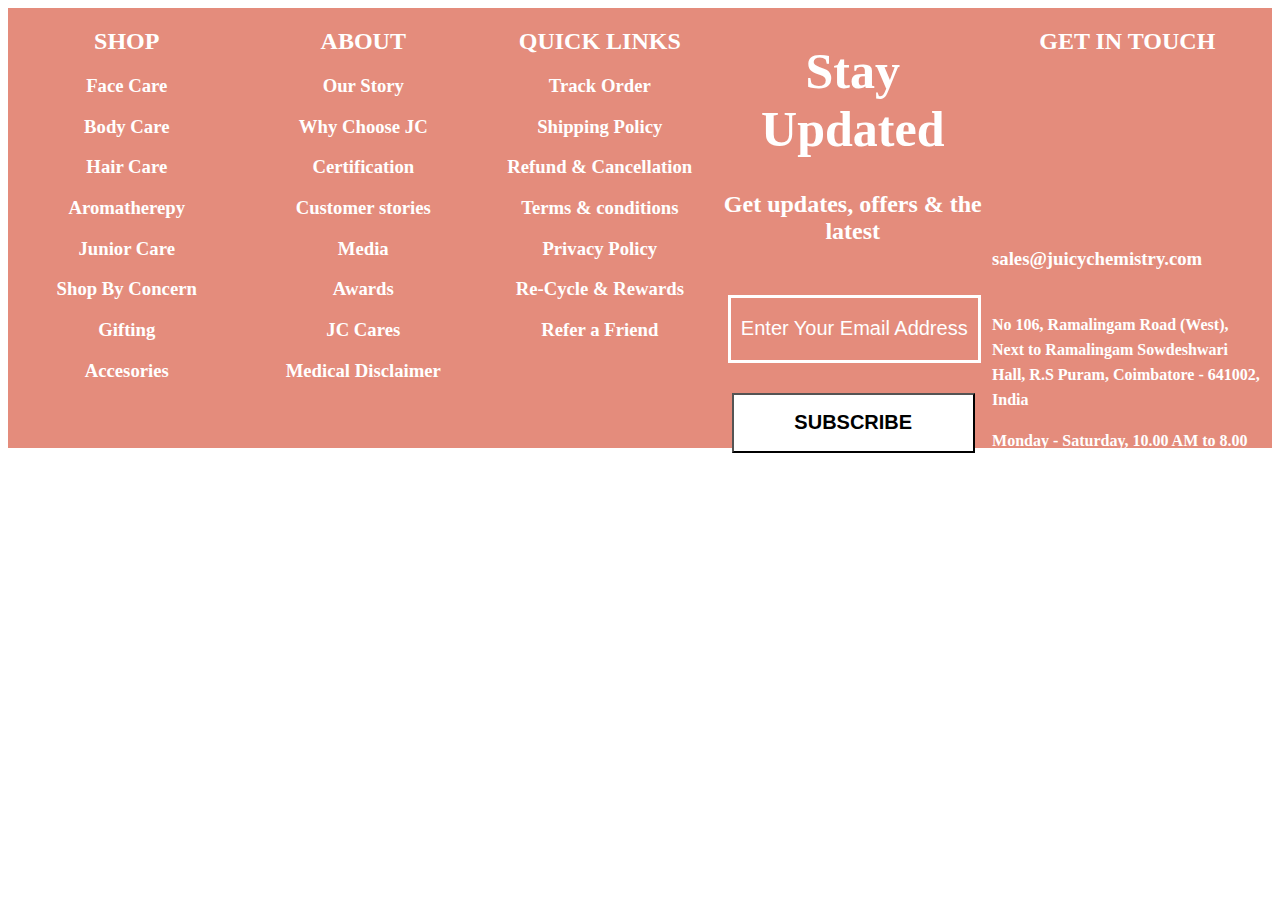
<file: footer.html>
<!DOCTYPE html>
<html lang="en">
<head>
    <meta charset="UTF-8">
    <meta http-equiv="X-UA-Compatible" content="IE=edge">
    <meta name="viewport" content="width=device-width, initial-scale=1.0">
    <link rel="stylesheet" href="https://use.fontawesome.com/releases/v5.15.4/css/all.css" integrity="sha384-DyZ88mC6Up2uqS4h/KRgHuoeGwBcD4Ng9SiP4dIRy0EXTlnuz47vAwmeGwVChigm" crossorigin="anonymous">


    <title>Document</title>
    <link rel="stylesheet" href="https://use.fontawesome.com/releases/v5.15.4/css/all.css" integrity="sha384-DyZ88mC6Up2uqS4h/KRgHuoeGwBcD4Ng9SiP4dIRy0EXTlnuz47vAwmeGwVChigm" crossorigin="anonymous">

    <style>
        #footerbox{
            width: 100%;
            height: 440px;
            /* border: 1px solid black; */
            margin: auto;
            background-color:#e48c7c;
        }
        .footersub{
            height: 98%;
            width: 18%;
            /* border: 1px solid blueviolet; */
            display: inline-block;
            vertical-align: top;
            margin:auto;
             margin-left: 5px; 
            color: white;
        }
        .footersub2{
            height: 98%;
            width: 21.4%;
            /* border: 1px solid blueviolet; */
            display: inline-block;
            vertical-align: top;
            margin:auto;
            color: white;
        }
        #inp{
            background-color:#e48c7c;
            width: 90%;
            height: 60px;
            margin-left: 10px;
            text-align: center;
            margin-top: 30px;
            border: 3px solid white;
            font-size: 20px;
            color: white;
        }
        #inp::placeholder{
            color: white;
        }
        #inp2{
            background-color:white;
            width: 90%;
            height: 60px;
            margin-left: 14px;
            text-align: center;
            margin-top: 30px;
            /* border: 3px solid white; */
            color: black;
            font-size: 20PX;
            font-weight: bold;
        }
        .smalllogo{
            height: 50px;
             /* border: 1px solid black;  */
            width: 50px;
            display: inline-block;
          margin-left: 15px;
            vertical-align: top;
            margin-top: 15px;
            /* border-radius: 30%; */
           /* background-color: white; */ 
          font-size: 40px;
        }
        
    </style>
</head>
<body>
    <div id="footerbox">
        <div class="footersub">
            <h2 style="text-align: center;">SHOP</h2>
            <h3 style="text-align: center;">Face Care</h3>
            <h3 style="text-align: center;">Body Care</h3>
            <h3 style="text-align: center;">Hair Care</h3>
            <h3 style="text-align: center;">Aromatherepy</h3>
            <h3 style="text-align: center;">Junior Care</h3>
            <h3 style="text-align: center;">Shop By Concern</h3>
            <h3 style="text-align: center;">Gifting</h3>
            <h3 style="text-align: center;">Accesories</h3>
        </div>
        <div class="footersub">
            <h2 style="text-align: center;">ABOUT</h2>
            <h3 style="text-align: center;">Our Story</h3>
            <h3 style="text-align: center;">Why Choose JC</h3>
            <h3 style="text-align:center;">Certification</h3>
            <h3 style="text-align: center;">Customer stories</h3>
            <h3 style="text-align: center;">Media</h3>
            <h3 style="text-align: center;">Awards</h3>
            <h3 style="text-align: center;">JC Cares</h3>
            <h3 style="text-align: center;">Medical Disclaimer</h3>
        </div>
        <div class="footersub">
            <h2 style="text-align: center;">QUICK LINKS</h2>
            <h3 style="text-align: center;">Track Order</h3>
            <h3 style="text-align: center;">Shipping Policy</h3>
            <h3 style="text-align: center;">Refund & Cancellation</h3>
            <h3 style="text-align: center;">Terms & conditions</h3>
            <h3 style="text-align: center;">Privacy Policy</h3>
            <h3 style="text-align: center;">Re-Cycle & Rewards</h3>
            <h3 style="text-align: center;">Refer a Friend</h3>
        </div>
        <div class="footersub2">
            <h1 style="text-align: center; font-size: 50px;">Stay Updated</h1>
            <h2 style="text-align: center;">Get updates, offers & the latest</h2>
            <input id="inp" type="email" placeholder="Enter Your Email Address"/>
            <button id="inp2" type="submit">SUBSCRIBE</button>
        </div>
        <div class="footersub2">
            <h2 style="text-align: center;">GET IN TOUCH</h2>
            <div class="smalllogo">
               <i class="fab fa-twitter"></i>
            </div>
            <div class="smalllogo">
                <i class="fab fa-linkedin"></i>
            </div>
            <div class="smalllogo">
                <i class="fab fa-instagram"></i>
            </div>
            <div class="smalllogo">
                <i class="fab fa-facebook"></i>
            </div>
            <div class="smalllogo">
                <i class="fab fa-youtube"></i>
            </div>
            <h3 style="line-height: 70px;">sales@juicychemistry.com</h3>
            <p style="font-weight: bold; font-family: calibri; line-height: 25px;">No 106, Ramalingam Road (West), Next to
                Ramalingam Sowdeshwari Hall, R.S Puram,
                Coimbatore - 641002, India </p>
                <p style="font-weight: bold; font-family: calibri; line-height: 25px;">Monday - Saturday, 10.00 AM to 8.00 PM
                    CIN No. : U24304TZ2019PTC032309 </p>
        </div>
    </div>
    
</body>
</html>
<script>
    document.getElementById("inp2").addEventListener("mouseenter",enterIntoBox);

    function enterIntoBox(){
        document.getElementById("inp2").style.backgroundColor="black"
        document.getElementById("inp2").style.color="white"

    }
    document.getElementById("inp2").addEventListener("mouseleave",leavingMouse);

    function leavingMouse(){
        document.getElementById("inp2").style.backgroundColor="white"
        document.getElementById("inp2").style.color="black" 
    }
</script>
</file>
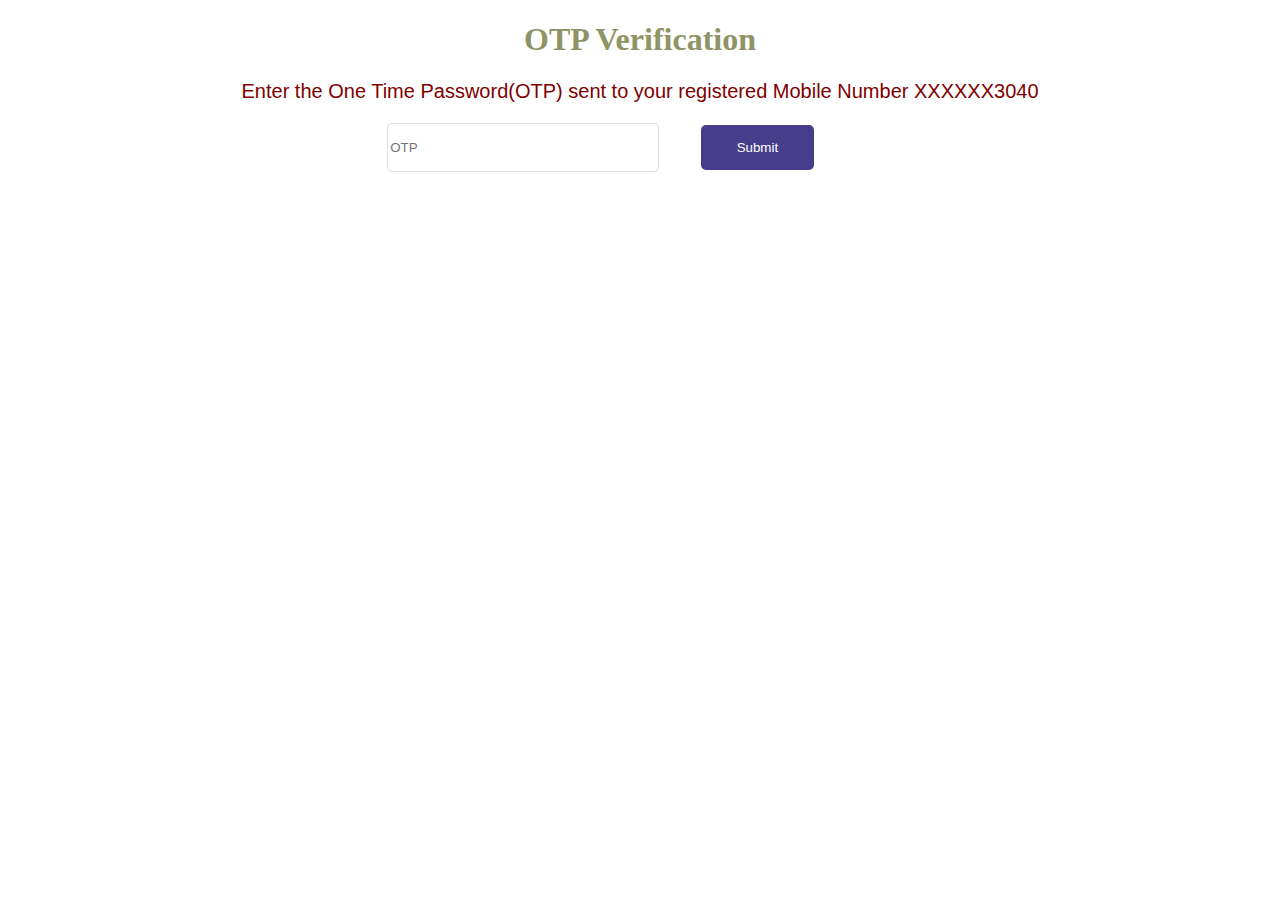
<file: otp.html>
<!DOCTYPE html>
<html lang="en">
<head>
    <meta charset="UTF-8">
    <meta http-equiv="X-UA-Compatible" content="IE=edge">
    <meta name="viewport" content="width=device-width, initial-scale=1.0">
    <title>OTP Page</title>
    <style>
        h1{
            text-align: center;
            color:#8f9365;
        }
        p{
            text-align: center;
            font-size: 20px;color: maroon;
            font-family: sans-serif;
        }
        #otp{
            width: 21%;
            height: 45px;
            margin: auto;
            margin-left: 30%;
            border-radius: 5px;
            border: 1px solid #dddddd;
        }
        #fPayment{
            width: 9%;
            height: 45px;
            border-radius: 5px;
            margin-left: 3%;
            background-color: darkslateblue;
            color: white;
            border: 0;
        }
        #fPayment:hover{
            background-color:#2d095f;
        }

    </style>
</head>
<body>
    <h1>OTP Verification</h1>
    <p>Enter the One Time Password(OTP) sent to your registered Mobile Number XXXXXX3040</p>
    <input id="otp" type="password" placeholder="OTP"/>
    <button id="fPayment">Submit</button>
</body>
</html>
<script src="otp.js"></script>
</file>
